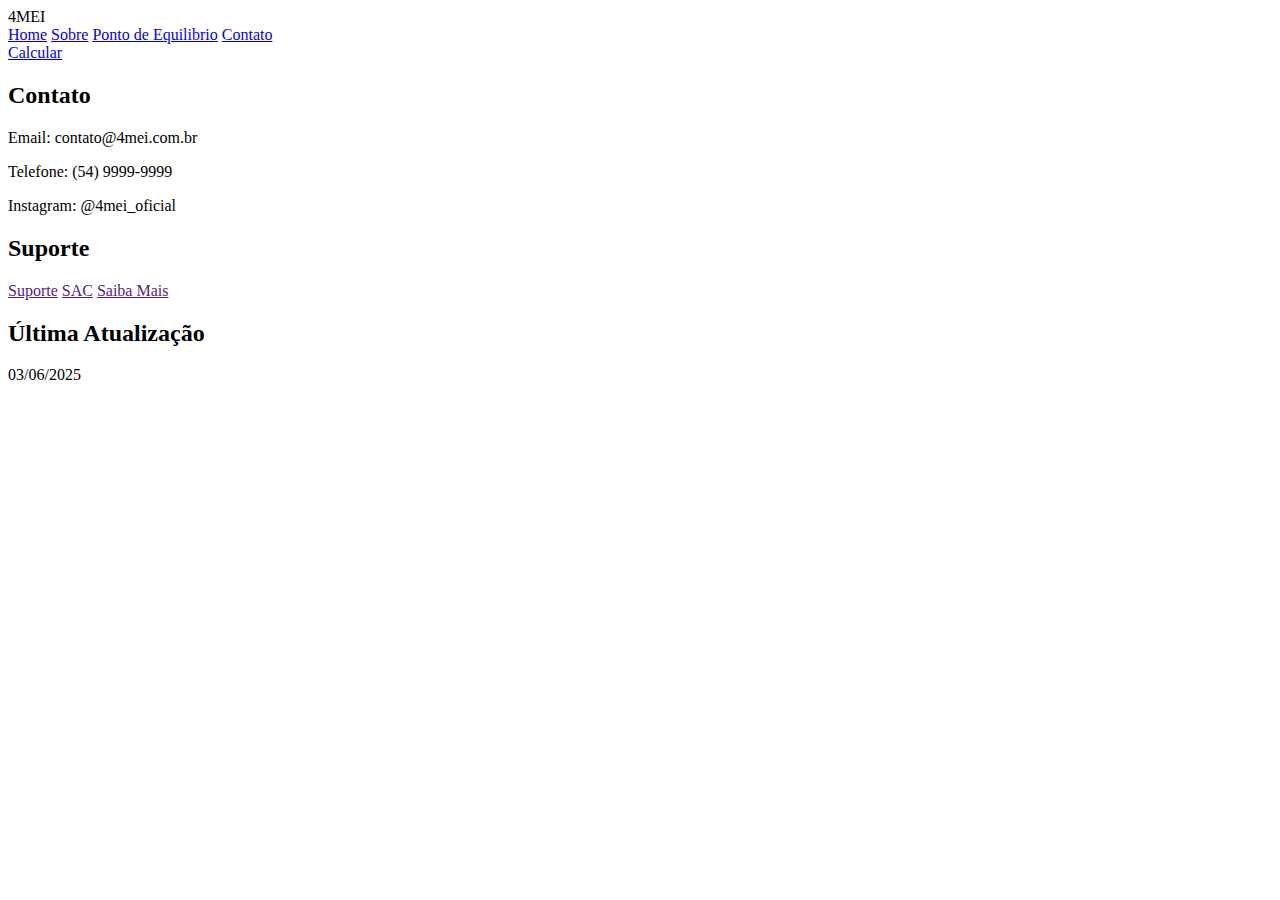
<file: src/main/resources/templates/fragments.html>
<!DOCTYPE html>
<html xmlns:th="http://www.thymeleaf.org">
<head>
    <meta charset="UTF-8" />
</head>
<body>
    <div th:fragment="header">
        <header>
            <div class="logo">4MEI</div>
            <nav>
                <a href="/">Home</a>
                <a href="#Sobre">Sobre</a>
                <a href="/ponto">Ponto de Equilibrio</a>
                <a href="/contato">Contato</a>
            </nav>
            <a href="/calculo" class="btn-signup">Calcular</a>
        </header>
    </div>

    <div th:fragment="footer"> <link rel="stylesheet" th:href="@{/Style/style.css}" />
        <footer>
            <div class="contato">
                <h2>Contato</h2>
                <p>Email: contato@4mei.com.br</p>
                <p>Telefone: (54) 9999-9999</p>
                <p>Instagram: @4mei_oficial</p>
            </div>

            <div class="ajuda">
                <h2>Suporte</h2>
                <a href="">Suporte</a>
                <a href="">SAC</a>
                <a href="">Saiba Mais</a>
            </div>

            <div class="att">
                <h2>Última Atualização</h2>
                <p>03/06/2025</p>
            </div>
        </footer>
    </div>
</body>
</html>
</file>
